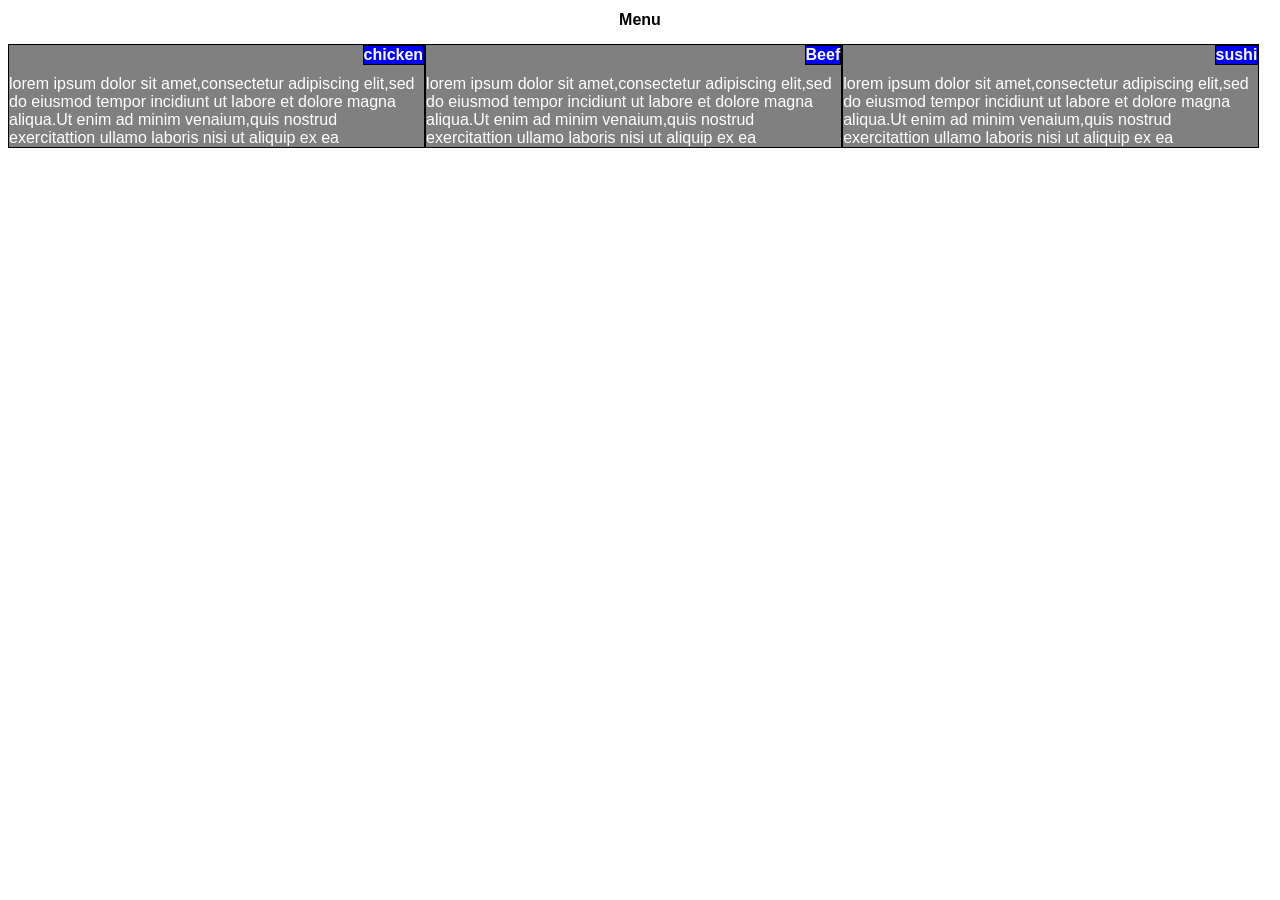
<file: index.html>
<!DOCTYPE html>
<html>
<head>
<meta charset="utf-8">
<meta name="viewport" content="width=device-width,initial-scale=1">
<title>Menu</title>
<link rel="stylesheet" type="text/css" href="text.css">
</head>
<body>
<h1>Menu</h1>
<section class="row">
	<section  class="col-lg-4 col-md-6  ">
		<div id ="chicken" class="section">
			<h2 id="chicken-title" class="title">chicken</h2>
			<p class="text">lorem ipsum dolor sit amet,consectetur adipiscing elit,sed do eiusmod tempor incidiunt ut labore et dolore magna aliqua.Ut enim ad minim venaium,quis nostrud exercitattion ullamo laboris nisi ut aliquip ex ea
			</p>
		   </div>
	      </section>
	<section class ="col-lg-4 col-md-6 ">
		<div id ="beef" class="section">
		<h2 id ="beef-title" class="title">Beef</h2>	
		<p class="text">lorem ipsum dolor sit amet,consectetur adipiscing elit,sed do eiusmod tempor incidiunt ut labore et dolore magna aliqua.Ut enim ad minim venaium,quis nostrud exercitattion ullamo laboris nisi ut aliquip ex ea
		</p>
	     </div>
         </section>
	<section class ="col-lg-4 col-md-12 ">
		<div id="sushi" class="section">
			<h2 id="sushi-title" class="title">sushi</h2>	
			<p class="text">lorem ipsum dolor sit amet,consectetur adipiscing elit,sed do eiusmod tempor incidiunt ut labore et dolore magna aliqua.Ut enim ad minim venaium,quis nostrud exercitattion ullamo laboris nisi ut aliquip ex ea
			</p>
		</div>
	</section>
</body>
</html>
</file>
<file: text.css>
*{
	box-sizing: border-box;
	font-family: sans-serif;

}
#chicken{
	background-color: grey;
}
#chicken-title{
	background-color: blue;
}
#beef{
background-color:grey;
}
#beef-title
{
	background-color: blue;
}
#sushi{
	background-color: grey;
}
#sushi-title
{
	background-color: blue;
}

h1{
	margin-bottom: 15px;
	text-align: center;
	color: black;
	font-size: 100%;
}

/* responsive framework*/
.row{
	width: 100%;
	
}
.title{
	position: absolute;
	right: 0px;
	margin-top: 0px;
	font-size:100%;
	border-width: 1px;
	border-color: black;
	border-style: solid;
	color: white;
}
.text{
	margin: 30px 0px 0px;
	color: white;


}
.section{
	position:relative;
	border: 1px solid black;
	margin: 20px 10 px 0 px 10px;
}
/***********large device only **********/
@media(min-width: 992px){
	.col-lg-1, .col-lg-2, .col-lg-3, .col-lg-4, .col-lg-5, .col-lg-6, .col-lg-7, .col-lg-8, .col-lg-9, .col-lg-10, .col-lg-11,.col-lg-12 {
		float: left;
		
	}
	.col-lg-1{
		width:8.33%;
	}
	.col-lg-2{
		width:16.66%;
	}
	.col-lg-3{
		width:25%;
	}
	.col-lg-4{
		width:33%;
	}
	.col-lg-5{
		width:41.66%;
	}
	.col-lg-6{
		width:50%;
	}
	.col-lg-7{
		width:58.33%;
	}
	.col-lg-8{
		width:66.66%;
	}
	.col-lg-9{
		width:74.99%;
	}
	.col-lg-10{
		width:83.33%;
	}
	.col-lg-11{
		width:91.66%;
	}
	.col-lg-12{
		width:100%;
	}
}
/***********medium device only **********/
@media(min-width: 768px) and (max-width: 991px){
	.col-md-1, .col-md-2, .col-md-3, .col-md-4, .col-md-5, .col-md-6, .col-md-7, .col-md-8, .col-md-9, .col-md-10, .col-md-11,.col-md-12 {
		float: left;
		
		
	}
	.col-md-1{
		width:8.33%;
	}
	.col-md-2{
		width:16.66%;
	}
	.col-md-3{
		width:25%;
	}
	.col-md-4{
		width:33%;
	}
	.col-md-5{
		width:41.66%;
	}
	.col-md-6{
		width:50%;
	}
	.col-md-7{
		width:58.33%;
	}
	.col-md-8{
		width:66.66%;
	}
	.col-md-9{
		width:74.99%;
	}
	.col-md-10{
		width:83.33%;
	}
	.col-md-11{
		width:91.66%;
	}
	.col-md-12{
		width:100%;
	}
}
/******** Medium devices only******/
@media(min-width: 767px) {
	.col-sm-1, .col-sm-2, .col-sm-3, .col-sm-4, .col-sm-5, .col-sm-6, .col-sm-7, .col-sm-8, .col-sm-9, .col-sm-10, .col-sm-11,.col-sm-12 {
	border: solid black;
	background-color: grey;	
		
	}
	.col-sm-1{
		width:8.33%;
	}
	.col-sm-2{
		width:16.66%;
	}
	.col-sm-3{
		width:25%;
	}
	.col-sm-4{
		width:33%;
	}
	.col-sm-5{
		width:41.66%;
	}
	.col-sm-6{
		width:50%;
	}
	.col-sm-7{
		width:58.33%;
	}
	.col-sm-8{
		width:66.66%;
	}
	.col-sm-9{
		width:74.99%;
	}
	.col-sm-10{
		width:83.33%;
	}
	.col-sm-11{
		width:91.66%;
	}
	.col-sm-12{
		width:100%;
	}
}
</file>
